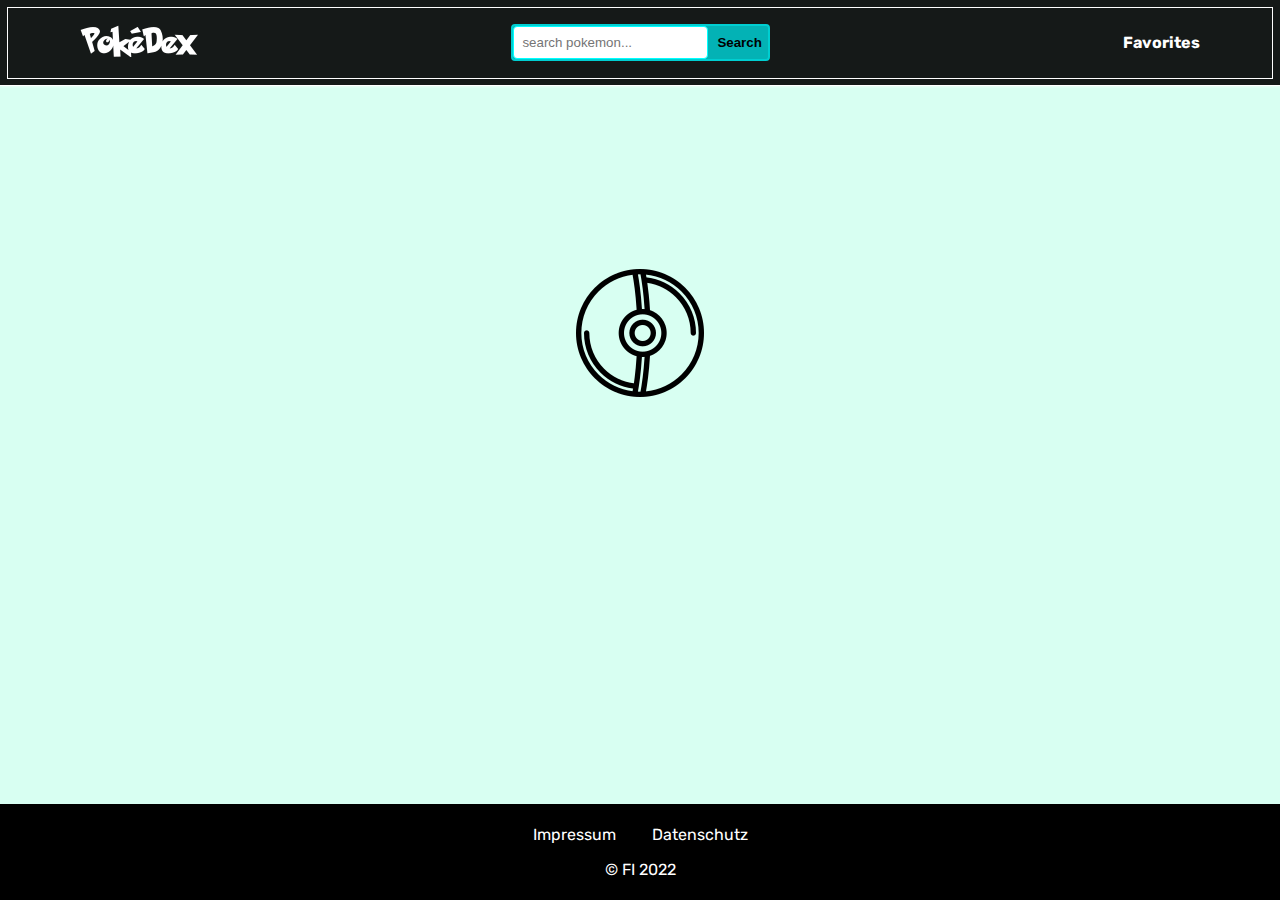
<file: index.html>
<!DOCTYPE html>
<html lang="en">

<head>
    <meta charset="UTF-8">
    <meta http-equiv="X-UA-Compatible" content="IE=edge">
    <meta name="viewport" content="width=device-width, initial-scale=1.0">
    <!-- google fonts (todo) -->
    <link rel="preconnect" href="https://fonts.googleapis.com">
    <link rel="preconnect" href="https://fonts.gstatic.com" crossorigin>
    <link href="https://fonts.googleapis.com/css2?family=Rubik:wght@300;400;500;600;700;800;900&display=swap"
        rel="stylesheet">
    <!-- stylesheets -->
    <link rel="stylesheet" href="style.css">
    <!-- Javascript -->
    <script src="script.js"></script>
    <script src="render.js"></script>
    <script src="templates.js"></script>
    <title>Pokedex</title>
    <!-- favicon -->
    <link rel="icon" type="image/x-icon" href="img/pokeball2.png">
</head>

<body onload="init()">

    <div class="main-content">
        <!-- navbar -->
        <nav>
            <div class="nav-content">
                <!-- <a href="index.html">PokéDex</a> -->
                <a href="index.html"><img class="logo" src="img/pokedex-white.png" alt="pokedex logo"></a>
            </div>
            <div class="nav-content search-box">
                <input id="search-text" class="search-string" type="text" placeholder="search pokemon...">
                <button onclick="handlePokemonSearch()">Search</button>
            </div>
            <div class="nav-content nav-links">
                <a id="" class="back-link d-none" href="#" onclick="goBack()">Back</a>
                <a id="" class="fav-link" href="#" onclick="renderFavorites()">Favorites</a>
            </div>
            <img src="img/menu-white.png" alt="toggle menu icon" class="toggle-menu-icon" onclick="toggleElement(getById('mobile-menu'))">
        </nav>
        <!-- mobile navbar -->
        <nav id="mobile-menu" class="d-none">
            <a id="" class="back-link d-none" href="#" onclick="goBack()">Back</a>
            <a id="" class="fav-link" href="#" onclick="renderFavorites()">Favorites</a>
            <div id="searchbar-mobile" class="flex f-center">
                <input id="" class="search-string" type="text" placeholder="search pokemon...">
                <img src="img/search-32-white.ico" alt="search icon" class="search-icon" onclick="handlePokemonSearch()">
            </div>
        </nav>
        <!-- modal -->
        <div id="modal-overlay" class="d-none" onclick="toggleOverlay()"></div>
        <!-- pokemon cards -->
        <div id="cards-container">
            <div id="loader"><img src="img/pokeball2.png" alt=""></div>
        </div>
        <div id="pagination-links"></div>
    </div>
    <!-- end: main-content -->
    <footer>
        <div class="footer-content">
            <a href="imprint.html" target="_blank">Impressum</a>
            <a href="#">Datenschutz</a>
        </div>
        <div class="footer-content">
            &copy; FI 2022
        </div>
    </footer>

</body>

</html>
</file>
<file: style.css>
:root {
    --col-bug: rgb(168, 184, 32);
    --col-dark: rgb(167, 43, 43);
    --col-dragon: rgb(112, 56, 248);
    --col-electric: rgb(248, 208, 48);
    --col-fairy: rgb(238, 153, 172);
    --col-fighting: rgb(192, 48, 40);
    --col-fire: rgb(240, 128, 48);
    --col-flying: rgb(0, 206, 209);
    --col-ghost: rgb(112, 88, 152);
    --col-grass: rgb(120, 200, 80);
    --col-ground: rgb(224, 192, 104);
    --col-ice: rgb(152, 216, 216);
    --col-normal: rgb(168, 168, 120);
    --col-poison: rgb(160, 64, 160);
    --col-psychic: rgb(248, 88, 136);
    --col-rock: rgb(184, 160, 56);
    --col-steel: rgb(169, 169, 169);
    --col-water: rgb(104, 144, 240);
}

body {
    margin: 0;
    font-family: 'Rubik', sans-serif;
    /* oder M PLUS Rounded 1c (Google Fonts) */
    /* background-color: rgb(0, 0, 0, 0.4); */
    background-color: rgb(127, 255, 212, 0.3);
    min-height: 100vh;
    position: relative;
    display: flex;
    flex-direction: column;
}

a {
    text-decoration: none;
    color: inherit;
    padding: 0 1rem;
}

input {
    border: 1px solid aqua;
    border-radius: 4px;
    padding: 0.5rem;
    outline: none;
    transition: blink 330ms ease-in-out; /* blink-animation*/
}

h3,
p {
    margin: 0.3rem 0;
}


/* generic classes */

.d-none {
    display: none !important;
}

.no-scroll {
    overflow: hidden;
}

#modal-overlay {
    position: fixed;
    overflow-y: auto;
    top: 0;
    bottom: 0;
    left: 0;
    right: 0;
    z-index: 5;
    background-color: rgba(0, 0, 0, 0.5);
    background-color: rgba(168, 248, 221, 0.8);
    display: flex;
    justify-content: center;
    align-items: center;
}

/* *** header *** */

nav {
    display: flex;
    justify-content: space-between;
    align-items: center;
    padding: 1.5rem 4rem;
    background-color: white;
    box-shadow: 0 0px 3px 0px rgba(0, 0, 0, 0.3);
    box-shadow: 0 0px 3px 0px rgba(255,255,255, 0.9);
    font-weight: bold;
    color: white;
    background-color: rgb(0, 0, 0,0.9);
    border-bottom: 1px solid white;
    outline: 1px solid white;
    outline-offset: -8px;
}

.nav-links {
    width: 13%;
    display: flex;
    justify-content: flex-end;
}

.search-box {
    border: 2px solid darkturquoise;
    border-radius: 4px;
    background-color: rgb(0, 206, 209,0.85);
}

.search-box button {
    border: none;
    background-color: transparent;
    cursor: pointer;
    font-weight: bold;
}

.blink {
    animation: blink 255ms ease-in-out infinite;
}

.toggle-menu-icon {
    width: 2rem;
    cursor: pointer;
    transition: all 225ms linear;
    padding-right:0.5rem;
    display: none;
    animation: bounce 2.3s ease-in-out infinite;
}

.toggle-menu-icon:hover{
    animation: none;
    transform: scale(1.3);
}

#mobile-menu {
    background-color: rgba(0,0,0,0.65);
    position: fixed;
    left: 0; right:0;
    z-index: 1;
    display: none;
    flex-direction: column;
    align-items: flex-start;
    gap: 1rem;
    position: fixed;
    left:0;
    right:0;
    top:4rem;
    z-index: 3;
}

.search-icon {
    width: 1.5rem;
    /* align-self: flex-start; */
    cursor: pointer;
    transition: all 225ms linear;
    padding:0.5rem;
}

#mobile-menu a{
    padding-left:0;
}

#mobile-menu img:hover {
    transform: scale(1.2);
}

#mobile-menu:hover {
    background-color: rgba(0,0,0,0.8);
}

#searchbar-mobile {
    /* margin: 1rem; */
    width: 95%;
    border-top: 1px solid white;
    border-bottom: 1px solid white;
    display: flex;
}

#searchbar-mobile input {
    padding: 0.5rem;
    margin: 0rem;
    width: 90%;
    /* width: 40vw; */
    border: none;
    border-radius: 4px;
    background-color: inherit;
    box-sizing: border-box;
    font-family: inherit;
    outline: none;
    color: white;
}

img {
    max-width: 100%;
    height: auto;
}

#pokedex {
    width: 365px;
    min-height: 50vh;
    max-height:100vh;
    border-radius: 4px;
    position: relative;
}

#poke-title {
    position: relative;
    border-radius: 8px 8px 0 0;
    /*min-height: 25%; /* test */
    min-height: 150px;
    background-color: #fb6c6c;
    color: white;
    display: flex;
    padding: 0.5rem 2rem 3rem 2rem;
    gap: 1rem;
}

.close-details {
    /* display: flex; */
    display: none;
    justify-content: center;
    align-items: center;
    position: absolute;
    left: -8px; top: -8px;
    border-radius: 50%;
    background-color: gray;
    opacity: 0.7;
    padding: 4px 12px;
    text-transform: lowercase;
    font-size: 1.6rem;
    font-weight: bold;
    cursor: pointer;
    transition: all 225ms linear;
}

.close-details:hover{
    transform: scale(1.2);
}

.close-details span{
    padding: 0;
    margin:0;
}

.column {
    display: flex;
    flex-direction: column;
    justify-content: center;
    gap: 0.55rem;
}

#poke-title h1,
#poke-title h3 {
    text-transform: capitalize;
    margin: 0;
    /* margin-bottom: 0.5rem; */
    z-index:2;
}

#types {
    display: flex;
    flex-direction: column;
    flex-wrap: wrap;
}

#types span {
    /* prevents full-width of el */
    align-self: flex-start;
    margin: 0.2rem 0;
    padding: 0.25rem 0.5rem;
    border-radius: 4px;
    background-color: lime;
    box-shadow: 0 0 3px 0 rgba(0, 0, 0, 0.3);
}

#poke-title p {
    margin: 0;
    padding: 4px;
    border-radius: 4px;
    background-color: red;
    /* dynamisch ändern je nach type*/
}

#poke-img {
    position: absolute;
    min-width: 180px;
    max-height: 210px;
    max-width: 55%;
    height: auto;
    top: 0;
    bottom: 0;
    right: -3rem;
    /* left:70%; */
    z-index: 1;
    transition: all 225ms linear;
}

.tablink{
    background-color: rgba(180, 180, 180, 0.3);
    border-radius:0.5rem;
    padding: 0.25rem 0.5rem;
    margin-right:0.5rem;
    cursor:pointer;
}

.active-tablink {
    text-decoration: underline;
    background-color: rgba(180, 180, 180, 0.7);
}

ul {
    list-style-type: none;
    margin: auto;
    padding: 1rem 0 0 0;
}

ul li {
    display: flex;
    justify-content: space-between;
    padding: 0.5rem 0;
}

.capitalize{
    text-transform: capitalize;
}

.uppercase {
    text-transform: uppercase;
}

.abilities {
    max-height: 200 px; 
    overflow:auto;
}

.moves {
    margin-top: 0.5rem;
    padding: 4px;
    max-height: 15vh;
    height:85px;
    overflow-y: auto;
    color: gray;
    background-color: rgb(120, 120, 120, 0.2);
    border-radius: 4px;
    box-shadow: 0px 0px 3px 0px rgba(19, 19, 19, 0.9);
}

.move {
    padding: 1px 2px;
    margin: 4px;
    margin-left: 0;
    padding-left:0;
    font-size:0.9rem;
    /* border: 1px solid gray; */
    /* border-radius: 8px; */
}

.center-x{
    justify-content: center;
}

#poke-img:hover,
.card-img:hover {
    transform: scale(1.1);
    z-index: 3;
    opacity: 1;
}

.pokemon-card:hover {
    transform: scale(1.05);
    z-index: 1;
    box-shadow: 1px 1px 10px 1.5px rgba(0, 0, 0, 0.6);
    background-color: rgba(255, 255, 255, 0.9);
    /* background-color: var(--col-type); */
}

/* *** pokemon card *** */

.poke-id {
    position: absolute;
    top:0.5rem; right:0.5rem;
    font-size: 0.8rem;
    color: gray;
}
.pokemon-name {
    text-transform: capitalize;
    /* text-align: center; */
    margin: 0.5rem 0;
    z-index:2;
}

.pokemon-card {
    width: 250px;
    transition: all 225ms linear;
    position: relative;
    box-shadow: 1px 1px 5px 0px rgba(0, 0, 0, 0.5);
    padding: 1rem 3rem;
    border-radius: 8px;
    background-color: rgb(255, 255, 255, 0.5);
    cursor: pointer;
    /* box-sizing: border-box; */
    height: 150px;
}

/* .fav-icon,  */
.add-icon {
    width: 1.6rem;
    border-radius:50%;
    opacity: 0.4;
    position: absolute;
    top: 0.5rem;
    left: 0.5rem;
    transition: all 225ms linear;
}

.add-icon:hover {
    transform: scale(1.2);
    opacity: 0.7;
}

.add-fav {
    /* background-color:#fb6c6c; */
    background-color:#fa5555;
    opacity: 0.8;
}

.card-img {
    position: absolute;
    top: 1rem;
    right: 1rem;
    width: 37%;
    /* min-width: 35%;
    max-width: 45%; */
    min-height: 75%;
    max-height: 90%;
    z-index: 1;
    transition: all 225ms linear;
    opacity: 0.8;
}

/* FKT n ! */
#poke-img:hover::before {
    content: "";
    width: 100px;
    /* TESt (1px)*/
    height: 100px;
    border-radius: 50%;
    /* position: absolute; */
    top: 50%;
    left: 50%;
    box-shadow: 1px 1px 30px 100px rgba(225, 255, 0, 0.6);

    /* TEST */
    z-index: 2;
    background-color: limegreen;

}

.poke-info {
    background-color: white;
    border-top-left-radius: 40px;
    border-top-right-radius: 20px;
    border-bottom-left-radius: 8px;
    border-bottom-right-radius: 8px;
    margin-top: -45px;
    /* element "hochziehen": negative margins*/
    padding: 2rem;
    position: relative;
    border: 2px solid black;

    /* test */
    /* min-height: 50vh; */
    max-height: 57vh; /* better fixed height*/
    height:370px;
    overflow-y: auto;
}

/* *** pokedex cards container  *** */

#cards-container,
.cards-container {
    display: flex;
    justify-content: space-evenly;
    align-content:center;
    min-height: 50vh;
    gap: 1rem 0.5rem;
    flex-wrap: wrap;
    margin: 1.5rem;
}

/* pagination links */
#pagination-links{
    display: flex;
    justify-content: center;
    align-items: center;
    padding: 0.5rem;
    padding-bottom: 1rem;
    flex-direction: column;
    height:130px;
}

.disable-link{
    color: lightgray;
    pointer-events: none;
    text-decoration: line-through;
}

.change-limit {
    display: flex;
    justify-content: center;
    align-items: center;
    flex-direction: column;
    gap: 0.5rem;
    padding-bottom: 2rem;
    position: relative;
}

.change-limit label{
    cursor: pointer;
    font-weight: bold;
}

.change-limit input {
    width: 2rem;
    position: absolute;
    bottom: -0.5rem;
}

/* input[type=number]::-webkit-inner-spin-button,
input[type=number]::-webkit-outer-spin-button {} */

#pagination-links button {
    font-family: inherit;
    background-color: transparent;
    border: none;
    cursor: pointer;
    font-weight: bold;
    margin: 1rem;
    font-size: 1rem;
}

.padding-0{
    padding: 0 !important;
}

/* *** footer *** */

.main-content {
    padding-bottom: 6rem;
}

footer {
    position: absolute;
    bottom: 0;
    left: 0;
    right: 0;
    height: 6rem;
    box-sizing: border-box;
    display: flex;
    flex-direction: column;
    justify-content: center;
    align-items: center;
    padding: 1rem;
    background-color: black;
    color: white;
    gap: 1rem;
    box-sizing: border-box;
}

/* Imprint */

.icons-attribution {
    margin: 50px;
    line-height: 1.5;
}

.icons-attribution a {
    padding-left:0;
    text-decoration: underline;
}

.logo {
    height: 2rem;
}

#loader img {
    /* width: 150px;*/
    transition: all 225ms linear;
    animation: spin 3s linear infinite;
}

@keyframes spin {
    0% { transform: rotate(0);}
    50% {transform: rotate(180deg);}
    100% {transform: rotate(360deg);}
}

@keyframes bounce {
    0% { transform: scale(1);}
    50% { transform: scale(1.3);}
    100% { transform: scale( 1);}
}

@keyframes blink {
    0% {
        outline: 7px solid transparent;
    }

    50% {
        /* rgb(255, 102, 0); */
        outline: 3px solid rgb(255, 196, 0);
        border-color:transparent;
    }

    100% {
        outline: 3px solid transparent;
        border-color:transparent;
    }
}

/* *** Scrollbar *** */

/* ::-webkit-scrollbar {
    width: 8px;
} */

/* Track */
/* ::-webkit-scrollbar-track {
    background: #f1f1f1;
} */

/* Handle */
/* ::-webkit-scrollbar-thumb {
    border-radius: 8px;
    background: black;
} */

/* Handle on hover */
/* ::-webkit-scrollbar-thumb:hover {
    background: rgb(0, 155, 158);
} */

@media (max-width:880px){
    nav {
        padding: 1.5rem 2rem;
    }

    .nav-links {
        width: 20%;
    }
}

@media (max-width: 770px){
    /* nav {
        font-size: 0.9rem;
    } */

    /* .logo {
        height: 1.5rem;
    } */

    .nav-links {
        width:25%;
    }
}

@media (max-width:765px){
    nav {
        padding: 1rem 1.5rem;
        outline: none;
        border: none;
        position: fixed;
        left:0; right:0;
        z-index: 3;
    }

    #cards-container {
        margin-top: 6rem;
    }

    .search-box, .nav-links {
        display: none;
    }

    .toggle-menu-icon {
        display: block;
    }

    #mobile-menu {
        display: flex;
    }

    ::placeholder {
        color: rgb(219, 219, 219);
    }

    #poke-img {
        min-width: 150px;
        max-height: 180px;
    }

}

@media (max-width: 500px){

    .poke-info,  #poke-title{
        font-size: 0.9rem;
    }

    .poke-info {
        height: 330px;
    }

    #poke-img {
        right: -1rem;
    }

    #poke-img {
        min-width: 120px;
        max-height: 150px;
    }
}

@media (max-width:450px){
    #poke-img {
        right: 0.5rem;
        top: 1rem;
    }

    .close-details {
        display: flex;
    }
}

@media (max-width: 360px){

    html {
        font-size: 0.9rem;
    }

    #pokedex {
        height:100vh;
    }

    .close-details{
        top:0px;left:0px;
        font-size: 1.5rem;
        border-radius: 0 40% 40% 0;
        padding: 4px 12px 4px 8px;
    }

    #poke-title{
        border-radius:0;
        padding-top: 1.5rem;
        padding-left:1.5rem;
        padding-right:1.5rem;
    }

    .poke-info{
        height: 100%;
        border: none;
        border-radius:0;
        margin-top:0;
        padding: 1.5rem;
    }

    #poke-img:hover{
        transform: scale(1);
        z-index: inherit;
    }
}

/* media-queries for HEIGHT (see: MS lumia 550) */
</file>
